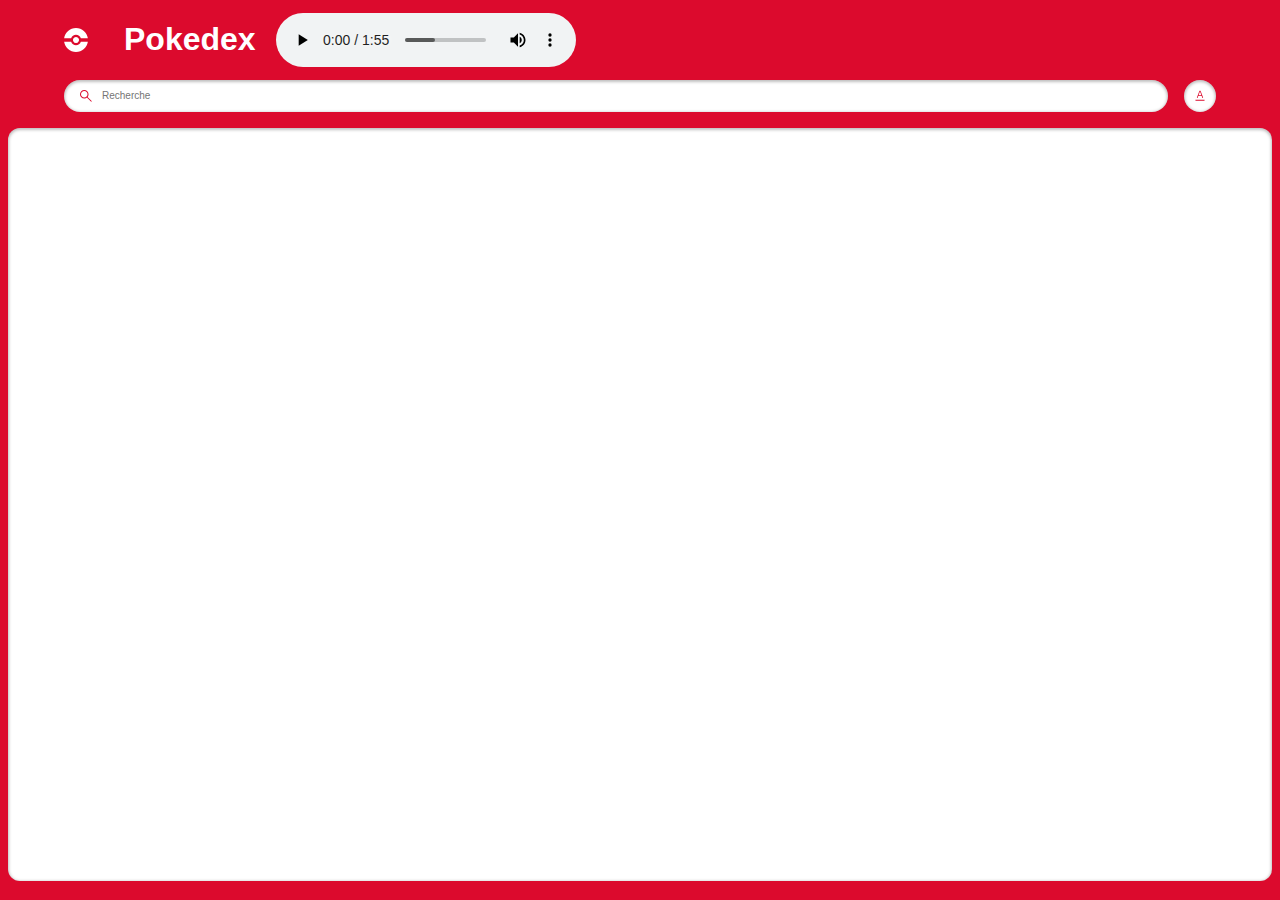
<file: index.html>
<!DOCTYPE html>
<html lang="en">
  <head>
    <meta charset="UTF-8" />
    <meta name="viewport" content="width=device-width, initial-scale=1.0" />
    <title>Document</title>
    <link rel="stylesheet" href="style.css" />
    <script src="./pokemon.js" defer></script>
    <script src="./search.js" defer></script>
  </head>
  <body>
    <main class="main">
      <header class="header home">
        <div class="container">
          <div class="logo-wrapper">
            <img src="./assets/pokeball.svg" alt="pokeball" />
            <h1>Pokedex</h1>
             <audio controls class="audio"><!-- ajout de l'audio sur la page d'accueil -->
              <source src="Pokérap VF entier ! (by FunSoluces).mp3" type="audio/mpeg">
              Your browser does not support the audio element.
        </audio>
          </div>
                
          <div class="search-wrapper">
            <div class="search-wrap">
              <img
                src="./assets/search.svg"
                alt="search icon"
                class="search-icon"
              />
              <input
                type="text"
                class="search-input body3-fonts"
                placeholder="Recherche"
                id="search-input"
              />
              <img
                src="./assets/cross.svg"
                alt="cross icon"
                class="search-close-icon"
                id="search-close-icon"
              />
            </div>
            <div class="sort-wrapper">
              <div class="sort-wrap">
                <img
                  src="./assets/sorting.svg"
                  alt="sorting"
                  class="sort-icon"
                  id="sort-icon"
                />
              </div>
              <div class="filter-wrapper">
                <p class="body2-fonts">Sort by:</p>
                <div class="filter-wrap">
                  <div>
                    <input
                      type="radio"
                      id="number"
                      name="filters"
                      value="number"
                      checked
                    />
                    <label for="number" class="body3-fonts">Numéro</label>
                  </div>
                  <div>
                    <input type="radio" id="name" name="filters" value="name" />
                    <label for="name" class="body3-fonts">Nom</label>
                  </div>
                </div>
              </div>
            </div>
          </div>
        </div>
      </header>
      <section class="pokemon-list">
        <div class="container">
          <div class="list-wrapper"></div>
        </div>
        <div id="not-found-message">Pokemon inconnu</div>
      </section>
    </main>
  </body>
</html>
</file>
<file: style.css>
/* Définition des variables de couleur et de typographie globales */
:root {
  --identity-primary: #dc0a2d;

  --grayscale-dark: #212121;
  --grayscale-medium: #666666;
  --grayscale-light: #e0e0e0;
  --grayscale-background: #efefef;
  --grayscale-white: #ffffff;

  --headline-font-size: 24px;
  --body1-font-size: 14px;
  --body2-font-size: 12px;
  --body3-font-size: 10px;
  --subtitle1-font-size: 14px;
  --subtitle2-font-size: 12px;
  --subtitle3-font-size: 10px;
  --caption-font-size: 8px;

  --headline-line-height: 32px;
  --common-line-height: 16px;
  --caption-line-height: 12px;

  --font-weight-regular: 400;
  --font-weight-bold: 700;

  --drop-shadow: 0px 1px 3px 1px rgba(0, 0, 0, 0.2);
  --drop-shadow-hover: 0px 3px 12px 3px rgba(0, 0, 0, 0.2);
  --drop-shadow-inner: 0px 1px 3px 1px rgba(0, 0, 0, 0.25) inset;
}

/* Définition des styles de base pour les titres et les différents niveaux de texte */
h2,
h3,
h4,
.body1-fonts,
.body2-fonts,
.body3-fonts {
  line-height: var(--common-line-height);
}

/* Styles spécifiques pour chaque niveau de titre */
h2 {
  font-size: var(--subtitle1-font-size);
}

h3 {
  font-size: var(--subtitle2-font-size);
}

h4 {
  font-size: var(--subtitle3-font-size);
}

/* Styles spécifiques pour chaque niveau de texte corporel */
.body1-fonts {
  font-size: var(--body1-font-size);
}

.body2-fonts {
  font-size: var(--body2-font-size);
}

.body3-fonts {
  font-size: var(--body3-font-size);
}

/* Styles spécifiques pour les textes de légende */
.caption-fonts {
  font-size: var(--caption-font-size);
  line-height: var(--caption-line-height);
}

/* Réinitialisation de l'outline des inputs lorsqu'ils sont en focus-visible */
input:focus-visible {
  outline: 0;
}

/* Masquage des flèches dans le contexte spécifique */
.featured-img a.arrow.hidden {
  display: none;
}

/* Styles globaux pour le corps de la page */
body {
  margin: 0;
  box-sizing: border-box;
  font-family: "Poppins", sans-serif;
  display: flex;
  justify-content: flex-end;
  align-items: flex-end;
}

/* Styles pour la section principale */
.main {
  margin: 0;
  padding: 0;
  background-color: var(--identity-primary);
  height: 100vh;
  width: 100vw;
  display: flex;
  flex-direction: column;
  align-items: center;
  gap: 1rem; /* Espacement entre les éléments enfants */
}

/* Styles spécifiques pour l'en-tête de la page d'accueil */
.header.home {
  width: 90%;
}

/* Styles pour les conteneurs génériques */
.container {
  width: 100%;
  margin: 0;
}

/* Styles pour le wrapper du logo */
.logo-wrapper {
  display: flex;
  align-items: center;
  gap: 20px; /* Espacement entre le logo et le texte */
}

/* Styles spécifiques pour le texte du logo */
.logo-wrapper > h1 {
  color: var(--grayscale-white);
}

/* Styles spécifiques pour l'image du logo */
.logo-wrapper > img {
  margin-right: 16px;
}

/* Styles pour le wrapper de la barre de recherche */
.search-wrapper,
.search-wrap {
  display: flex;
  align-items: center;
  width: 100%;
  gap: 16px; /* Espacement entre les éléments enfants */
}

/* Styles pour le conteneur de la barre de recherche */
.search-wrap {
  position: relative;
  background-color: var(--grayscale-white);
  border-radius: 16px;
  box-shadow: var(--drop-shadow-inner);
  height: 32px;
  gap: 8px; /* Espacement entre les enfants de la barre de recherche */
}

/* Styles pour l'icône de recherche */
.search-icon {
  margin-left: 16px;
}

/* Styles pour le chemin SVG de l'icône de recherche */
.search-wrap svg path {
  fill: var(--identity-primary);
}

/* Styles pour l'input de recherche */
.search-wrap > input {
  width: 60%;
  border: none;
}

/* Styles pour le wrapper de tri */
.sort-wrapper {
  position: relative;
}

/* Styles pour le conteneur de tri */
.sort-wrap {
  background-color: var(--grayscale-white);
  border-radius: 100%;
  min-width: 2rem;
  min-height: 2rem;
  box-shadow: var(--drop-shadow-inner);
  display: flex;
  align-items: center;
  justify-content: center;
  position: relative;
}

/* Styles pour l'icône de fermeture de la recherche */
.search-close-icon {
  position: absolute;
  right: 1rem;
  display: none; /* Initialement caché */
  cursor: pointer;
}

/* Styles pour rendre visible l'icône de fermeture de la recherche */
.search-close-icon-visible {
  display: block;
}

/* Styles pour le wrapper des filtres */
.filter-wrapper {
  position: absolute;
  background: var(--identity-primary);
  border: 4px solid var(--identity-primary);
  border-top: 0;
  border-radius: 12px;
  padding: 0px 4px 4px 4px;
  right: 0px;
  box-shadow: var(--drop-shadow-hover);
  min-width: 113px;
  top: 40px;
  display: none; /* Initialement caché */
  z-index: 5000;
}

/* Styles pour rendre visible le wrapper des filtres */
.filter-wrapper-open {
  display: block;
}

/* Styles pour l'overlay du wrapper de filtres */
.filter-wrapper-overlay .main::before {
  background-color: rgba(0, 0, 0, 0.4);
  width: 100%;
  height: 100%;
  position: absolute;
  left: 0;
  right: 0;
  top: 0;
  bottom: 0;
  z-index: 2;
}

/* Styles pour le texte des filtres */
.filter-wrapper > .body2-fonts {
  color: var(--grayscale-white);
  font-weight: var(--font-weight-bold);
  padding: 16px 20px;
}

/* Styles pour le wrapper des filtres */
.filter-wrap {
  background-color: var(--grayscale-white);
  box-shadow: var(--drop-shadow-inner);
  padding: 16px 20px;
  border-radius: 8px;
}

/* Styles pour les éléments enfants du wrapper de filtres */
.filter-wrap > div {
  display: flex;
  align-items: center;
  gap: 8px; /* Espacement entre les enfants */
  margin-bottom: 16px; /* Espacement en bas */
}

/* Styles pour le dernier élément enfant du wrapper de filtres */
.filter-wrap > div:last-child {
  margin-bottom: 0px;
}

/* Styles pour l'input du wrapper de filtres */
.filter-wrap input {
  accent-color: var(--identity-primary);
}

/* Styles pour la liste des Pokémon */
.pokemon-list {
  background-color: var(--grayscale-white);
  box-shadow: var(--drop-shadow-inner);
  border-radius: 0.75rem;
  min-height: calc(85.5% - 1rem); /* Hauteur minimale avec un calcul basé sur le pourcentage */
  width: calc(100% - 1rem); /* Largeur avec un calcul basé sur le pourcentage */
  max-height: 100px; /* Hauteur maximale */
  overflow-y: auto; /* Activation du défilement vertical si nécessaire */
}

/* Styles pour le wrapper de liste */
.list-wrapper {
  margin: 1rem 0;
  display: flex;
  align-items: center;
  justify-content: center;
  flex-wrap: wrap; /* Permettre le retour à la ligne des éléments enfants */
  gap: 0.75rem; /* Espacement entre les éléments enfants */
}

/* Styles pour chaque élément de la liste */
.list-item {
  border-radius: 8px;
  box-shadow: var(--drop-shadow);
  background-color: var(--grayscale-white);
  width: 8.85rem; /* Largeur fixe */
  height: 8.85rem; /* Hauteur fixe */
  text-align: center;
  text-decoration: none;
  cursor: pointer;
  transition: transform 0.5s ease; /* Transition pour un agrandissement en douceur */
}

/* Effet de survol pour chaque élément de la liste */
.list-item:hover {
  transform: scale(1.5); /* Agrandissement de l'élément à 150% */
}

/* Styles pour le wrapper du numéro */
.list-item .number-wrap {
  min-height: 16px;
  text-align: right;
  padding: 0 8px;
  color: var(--grayscale-medium);
}

/* Styles pour le wrapper du nom */
.list-item .name-wrap {
  border-radius: 7px;
  background-color: var(--grayscale-background);
  padding: 24px 8px 4px 8px;
  color: var(--grayscale-dark);
  margin-top: -18px;
}

/* Styles pour le wrapper de l'image */
.list-item .img-wrap {
  width: 72px;
  height: 72px;
  margin: auto;
}

/* Styles pour l'image à l'intérieur du wrapper d'image */
.list-item .img-wrap img {
  width: 100%;
  height: 100%;
}

/* Styles pour la section de détail */
.detail-main .header {
  padding: 20px 20px 24px 20px;
  position: relative;
  z-index: 2;
}

/* Styles pour le wrapper de l'en-tête */
.detail-main .header-wrapper {
  display: flex;
  align-items: center;
  justify-content: space-between;
  column-gap: 15px; /* Espacement entre les colonnes */
}

/* Styles pour le wrapper de l'en-tête interne */
.detail-main .header-wrap {
  display: flex;
  align-items: center;
  column-gap: 8px; /* Espacement entre les colonnes */
}

/* Styles pour le wrapper du bouton de retour */
.detail-main .back-btn-wrap {
  max-height: 32px;
}

/* Styles pour le chemin SVG du bouton de retour */
.detail-main .back-btn-wrap path,
.detail-main .header-wrapper p,
.detail-main .header-wrapper h1 {
  fill: var(--grayscale-white); /* Couleur de remplissage */
  color: var(--grayscale-white); /* Couleur du texte */
}

/* Styles pour le wrapper de l'ID du Pokémon */
.detail-main .pokemon-id-wrap p {
  font-weight: var(--font-weight-bold);
}

/* Styles pour le wrapper de l'image détaillée */
.detail-img-wrapper {
  width: 200px;
  height: 200px;
  margin: auto;
  position: relative;
  z-index: 3;
  animation: bounce 2s infinite; /* Animation de rebond */
  transition: transform 0.2s ease-in-out;
}

/* Styles pour l'image détaillée lorsqu'elle est survolée */
.detail-img-wrapper img:hover {
  transform: scale(2); /* Agrandissement de l'image à 200% */
}

/* Styles pour le wrapper de détail de la carte */
.detail-card-detail-wrapper {
  border-radius: 8px;
  background-color: var(--grayscale-white);
  box-shadow: var(--drop-shadow-inner);
  padding: 56px 20px 20px 20px;
  margin-top: -50px;
  display: flex;
  flex-direction: column;
  position: relative;
  z-index: 2;
  margin-bottom: 50px;
}

/* Styles pour le wrapper de puissance */
.power-wrapper {
  display: flex;
  justify-content: center;
  align-items: center;
  flex-wrap: wrap; /* Permettre le retour à la ligne des éléments enfants */
  gap: 16px; /* Espacement entre les éléments enfants */
}

/* Styles pour les éléments <p> dans la section de détail des mouvements */
.power-wrapper > p {
  border-radius: 10px;
  padding: 2px 8px;
  font-weight: var(--font-weight-bold);
  color: var(--grayscale-white);
  text-transform: capitalize;
  background-color: #74cb48;
}

/* Styles pour les paragraphes de détail des mouvements Pokémon */
.pokemon-detail.move p {
  text-transform: capitalize;
  word-break: break-all;
}

/* Styles pour les paragraphes dans le wrapper de nom */
.list-item .name-wrap p {
  text-transform: capitalize;
}

/* Styles pour le texte de description de Pokémon */
.detail-card-detail-wrapper .about-text {
  font-weight: var(--font-weight-bold);
  text-align: center;
}

/* Styles pour le wrapper de détail de Pokémon */
.pokemon-detail-wrapper {
  display: flex;
  align-items: flex-end;
}

/* Styles pour le wrapper interne de détail de Pokémon */
.pokemon-detail-wrapper .pokemon-detail-wrap {
  flex: 1;
  text-align: center;
  position: relative;
}

/* Styles pour le wrapper de détail de Pokémon */
.pokemon-detail-wrap:before {
  content: "";
  background-color: var(--grayscale-light);
  width: 1px;
  height: 100%;
  position: absolute;
  right: 0;
  top: 0;
  bottom: 0;
  margin: auto;
}

/* Styles pour le dernier enfant du wrapper de détail de Pokémon */
.pokemon-detail-wrap:last-child::before {
  display: none; /* Masquage du dernier enfant */
}

/* Styles pour le wrapper de détail de Pokémon */
.pokemon-detail {
  display: flex;
  justify-content: center;
  align-items: center;
  padding: 8px 20px;
  gap: 8px; /* Espacement entre les éléments enfants */
}

/* Styles pour le wrapper de détail de Pokémon */
.pokemon-detail-wrapper {
  min-height: 76px; /* Hauteur minimale */
}

/* Styles pour la section de mouvement de Pokémon */
.pokemon-detail.move {
  flex-direction: column; /* Disposition en colonne */
  gap: 0; /* Espacement entre les éléments enfants */
  align-items: center; /* Alignement des éléments au centre */
  padding: 8px 5px;
}

/* Styles pour les paragraphes dans le wrapper de détail de Pokémon */
.pokemon-detail-wrap > .caption-fonts {
  color: var(--grayscale-medium);
}

/* Styles pour la classe "straighten" */
.pokemon-detail-wrap .straighten {
  transform: rotate(90deg); /* Rotation de 90 degrés */
}

/* Styles pour le texte de description de Pokémon */
.detail-card-detail-wrapper .pokemon-description {
  color: var(--grayscale-dark);
  text-align: center;
}

/* Styles pour le wrapper de statistiques */
.stats-wrap {
  display: flex;
  align-items: center;
}

/* Styles pour les paragraphes dans le wrapper de statistiques */
.stats-wrap p {
  color: var(--grayscale-dark);
  margin-right: 8px; /* Marge à droite */
  min-width: 19px; /* Largeur minimale */
}

/* Styles pour les paragraphes avec la classe "stats" dans le wrapper de statistiques */
.stats-wrap p.stats {
  text-align: right;
  padding-right: 8px; /* Remplissage à droite */
  min-width: 35px; /* Largeur minimale */
  border-right: 1px solid var(--grayscale-light); /* Bordure droite */
  font-weight: var(--font-weight-bold);
}

/* Styles pour la barre de progression dans le wrapper de statistiques */
.stats-wrap .progress-bar {
  flex: 1;
  border-radius: 4px;
  height: 4px; /* Hauteur de la barre de progression */
}

/* Styles pour la barre de progression dans le wrapper de statistiques */
.stats-wrap .progress-bar::-webkit-progress-bar {
  border-radius: 4px;
}

/* Styles pour la barre de progression dans le wrapper de statistiques */
.stats-wrap .progress-bar::-webkit-progress-value {
  border-radius: 4px;
}

/* Styles pour l'arrière-plan détaillé */
.detail-bg {
  position: absolute;
  z-index: 1;
  right: 8px; /* Position à droite */
  top: 8px; /* Position en haut */
  opacity: 0.1; /* Opacité */
}

/* Styles pour le chemin SVG de l'arrière-plan */
.detail-bg path {
  fill: var(--grayscale-white); /* Couleur de remplissage */
}

/* Styles pour le message "non trouvé" */
div#not-found-message {
  display: none; /* Initialement caché */
  position: absolute;
  left: 50%;
  top: 50%;
  transform: translate(-50%, -50%);
  font-size: 20px;
  font-weight: 600;
}

/* Styles pour l'image de flèche */
.arrow img {
  -webkit-filter: brightness(0) grayscale(1) invert(1);
  filter: brightness(0) grayscale(1) invert(1);
  width: 28px;
}

/* Styles pour l'image de mise en avant */
.featured-img {
  position: relative;
}

/* Styles pour le lien de flèche dans l'image de mise en avant */
.featured-img a.arrow {
  display: inline-block;
  position: absolute;
  top: 50%;
  transform: translateY(-50%);
  z-index: 999;
}

/* Styles pour la flèche de gauche dans l'image de mise en avant */
.featured-img a.arrow.left-arrow {
  left: -2rem; /* Position à gauche */
}

/* Styles pour la flèche de droite dans l'image de mise en avant */
.featured-img a.arrow.right-arrow {
  right: -2rem; /* Position à droite */
}

/* Styles pour la section principale détaillée */
.detail-main.main {
  height: max-content;
  border-color: transparent;
  background-color: transparent;
}

/* Animation de l'éclair */
@keyframes lightning {
  0% {
    background: rgba(255, 255, 255, 0); /* Fond transparent */
  }
  25% {
    background: rgba(255, 255, 255, 0.8); /* Fond partiellement opaque */
  }
  50% {
    background: rgba(255, 255, 255, 0); /* Fond transparent */
  }
  75% {
    background: rgba(255, 255, 255, 0.8); /* Fond partiellement opaque */
  }
  100% {
    background: rgba(255, 255, 255, 0); /* Fond transparent */
  }
}

/* Animation de rebond */
@keyframes bounce {
  0%, 20%, 50%, 80%, 100% {
    transform: translateY(0); /* Aucun déplacement vertical */
  }
  40% {
    transform: translateY(-20px); /* Déplacement vers le haut de 20px */
  }
  60% {
    transform: translateY(-10px); /* Déplacement vers le haut de 10px */
  }
}

/* Animation des bulles */
@keyframes bubble {
  0% {
    transform: translateY(0) scale(1); /* Aucun déplacement vertical et échelle de 100% */
    opacity: 1; /* Opacité maximale */
  }
  100% {
    transform: translateY(-100vh) scale(1.5); /* Déplacement vers le haut et échelle de 150% */
    opacity: 0; /* Opacité nulle */
  }
}

/* Styles pour le conteneur de bulles */
.bubble-container {
  position: absolute;
  top: 0;
  left: 0;
  width: 100%;
  height: 100%;
  overflow: hidden;
  z-index: 0;
}

/* Styles pour les bulles */
.bubble {
  position: absolute;
  bottom: -50px;
  background: rgba(255, 255, 255, 0.2); /* Fond semi-transparent */
  border-radius: 50%; /* Bordure arrondie */
  animation: bubble 10s infinite; /* Animation des bulles en boucle */
}

/* Styles pour les différentes bulles */
.bubble:nth-child(1) {
  width: 20px;
  height: 20px;
  left: 10%;
  animation-duration: 8s; /* Durée de l'animation */
  animation-delay: 0s; /* Délai avant le début de l'animation */
}

.bubble:nth-child(2) {
  width: 30px;
  height: 30px;
  left: 20%;
  animation-duration: 10s; /* Durée de l'animation */
  animation-delay: 2s; /* Délai avant le début de l'animation */
}

.bubble:nth-child(3) {
  width: 40px;
  height: 40px;
  left: 30%;
  animation-duration: 12s; /* Durée de l'animation */
  animation-delay: 4s; /* Délai avant le début de l'animation */
}

.bubble:nth-child(4) {
  width: 50px;
  height: 50px;
  left: 40%;
  animation-duration: 14s; /* Durée de l'animation */
  animation-delay: 6s; /* Délai avant le début de l'animation */
}

.bubble:nth-child(5) {
  width: 60px;
  height: 60px;
  left: 50%;
  animation-duration: 16s; /* Durée de l'animation */
  animation-delay: 8s; /* Délai avant le début de l'animation */
}
</file>
